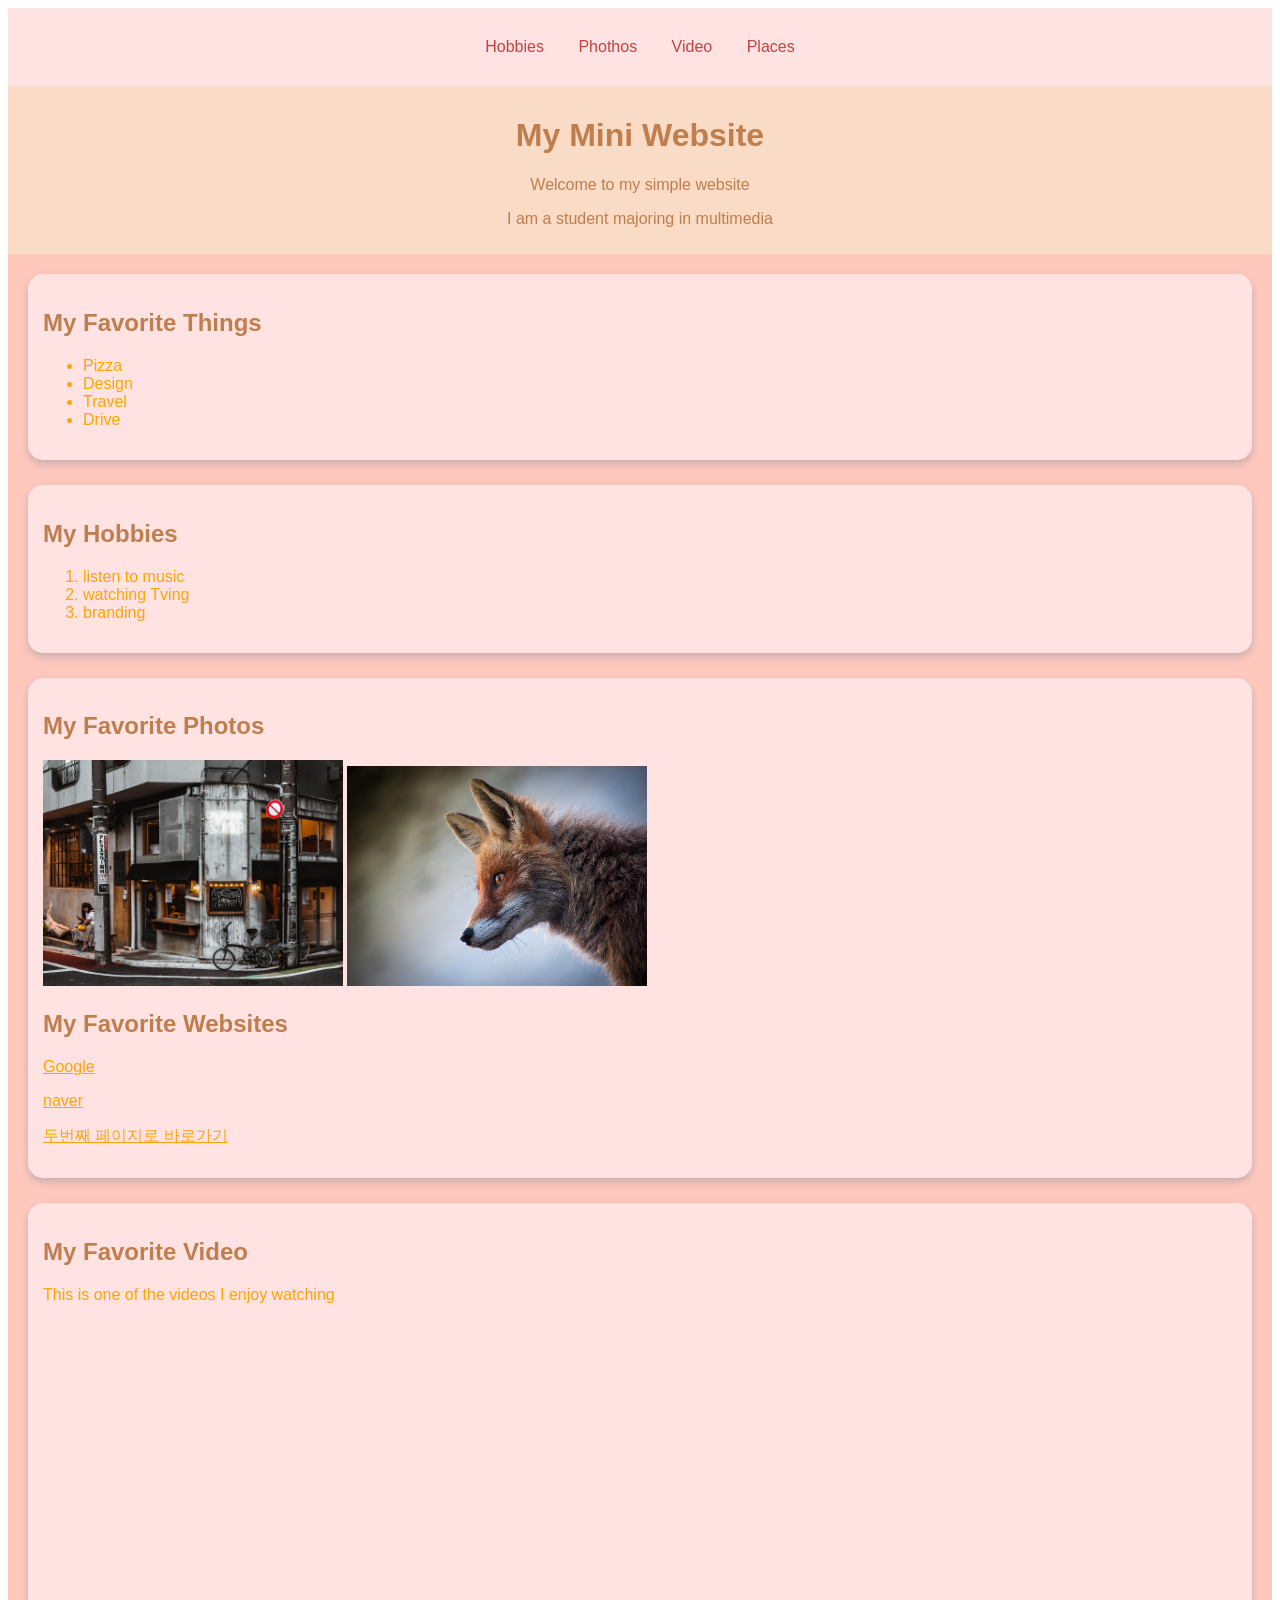
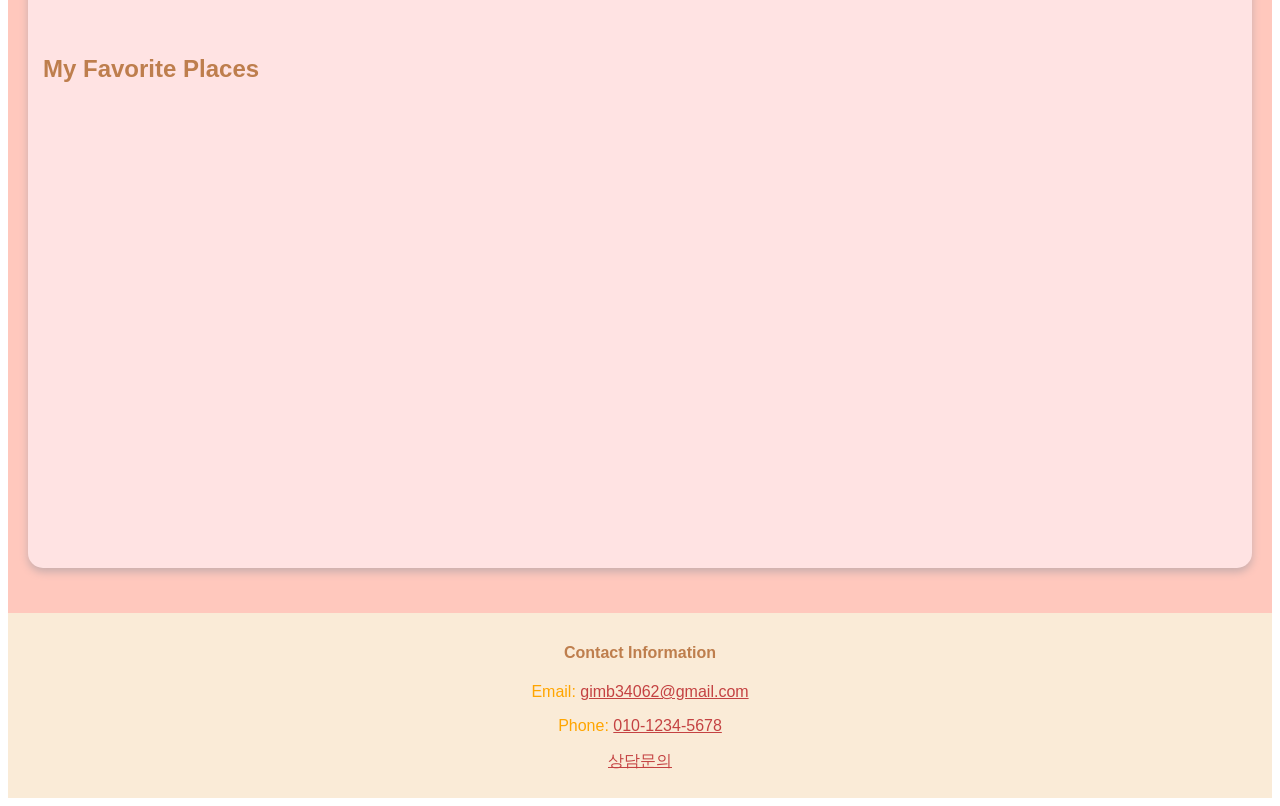
<file: index.html>
<html>
    <head>
        <meta charset="utf-8">
        <title>My Mini Website</title>
        <link rel="stylesheet" href="style.css">
    </head>
    <body>
    <nav>
        <ul>
            <li> <a href="#hobby">Hobbies</a> </li>
            <li> <a href="#photo">Phothos</a> </li>
            <li> <a href="#videos">Video</a> </li>
            <li> <a href="#place">Places</a> </li>
        </ul>
    </nav>

    <header>
        <h1>My Mini Website</h1>
        <p>Welcome to my simple website</p>
        <p>I am a student majoring in multimedia</p>
    </header>

    <section>

    <article>
        <h2>My Favorite Things</h2>
        <ul>
            <li>Pizza</li>
            <li>Design</li>
            <li>Travel</li>
            <li>Drive</li>
        </ul>
    </article>

    <article>
        <h2 id="hobby">My Hobbies</h2>
        <ol> 
            <li>listen to music</li>
            <li>watching Tving</li>
            <li>branding</li>
        </ol>
    </article>

    <article>
        <h2 id="photo">My Favorite Photos</h2>
        <img src="cafe.jpg" width="300" alt="cafe pgoto">
        <img src="animal.jpg" width="300" height="220">

        <h2>My Favorite Websites</h2>
        <p><a href="https://www.google.com/" target="_blank" style="color:orange">Google</a></p>
        <p><a href="https://www.naver.com/" target="_blank" style="color:orange">naver</a></p>
        <p> <a href="page2.html" target="_blank" style="color:orange">두번째 페이지로 바로가기 </a> </p>
    </article>

    <article>
        <h2 id="videos">My Favorite Video</h2>
        <p>This is one of the videos I enjoy watching</p>
        <iframe width="560" height="315" src="https://www.youtube.com/embed/Zv35RHrbQsk?si=mrv1y4r1Wg4385_a" title="YouTube video player" frameborder="0" allow="accelerometer; autoplay; clipboard-write; encrypted-media; gyroscope; picture-in-picture; web-share" referrerpolicy="strict-origin-when-cross-origin" allowfullscreen></iframe>

        <h2 id="place">My Favorite Places</h2>
        <iframe src="https://www.google.com/maps/embed?pb=!1m18!1m12!1m3!1d26067.5396847377!2d128.8755565881729!3d35.24524670466293!2m3!1f0!2f0!3f0!3m2!1i1024!2i768!4f13.1!3m3!1m2!1s0x3568c7586d1224a1%3A0xc4fd7ca267f016a0!2z6rmA7ZW0IOu2hOyCsOyEsQ!5e0!3m2!1sko!2skr!4v1773887109503!5m2!1sko!2skr" width="600" height="450" style="border:0;" allowfullscreen="" loading="lazy" referrerpolicy="no-referrer-when-downgrade"></iframe>
    </article>

    </section>

    <footer>
        <h4>Contact Information</h4>
        <p calss="foot-p">Email: <a href="mailto:gimb34062@gmail.com">gimb34062@gmail.com</a> </p>
        <p calss="foot-p">Phone: <a href="tel:010-1234-5678">010-1234-5678</a></p>
        <p calss="foot-p"><a href="page2.html" target="_blank">상담문의</a></p>
    </footer>

    </body>
</html>
</file>
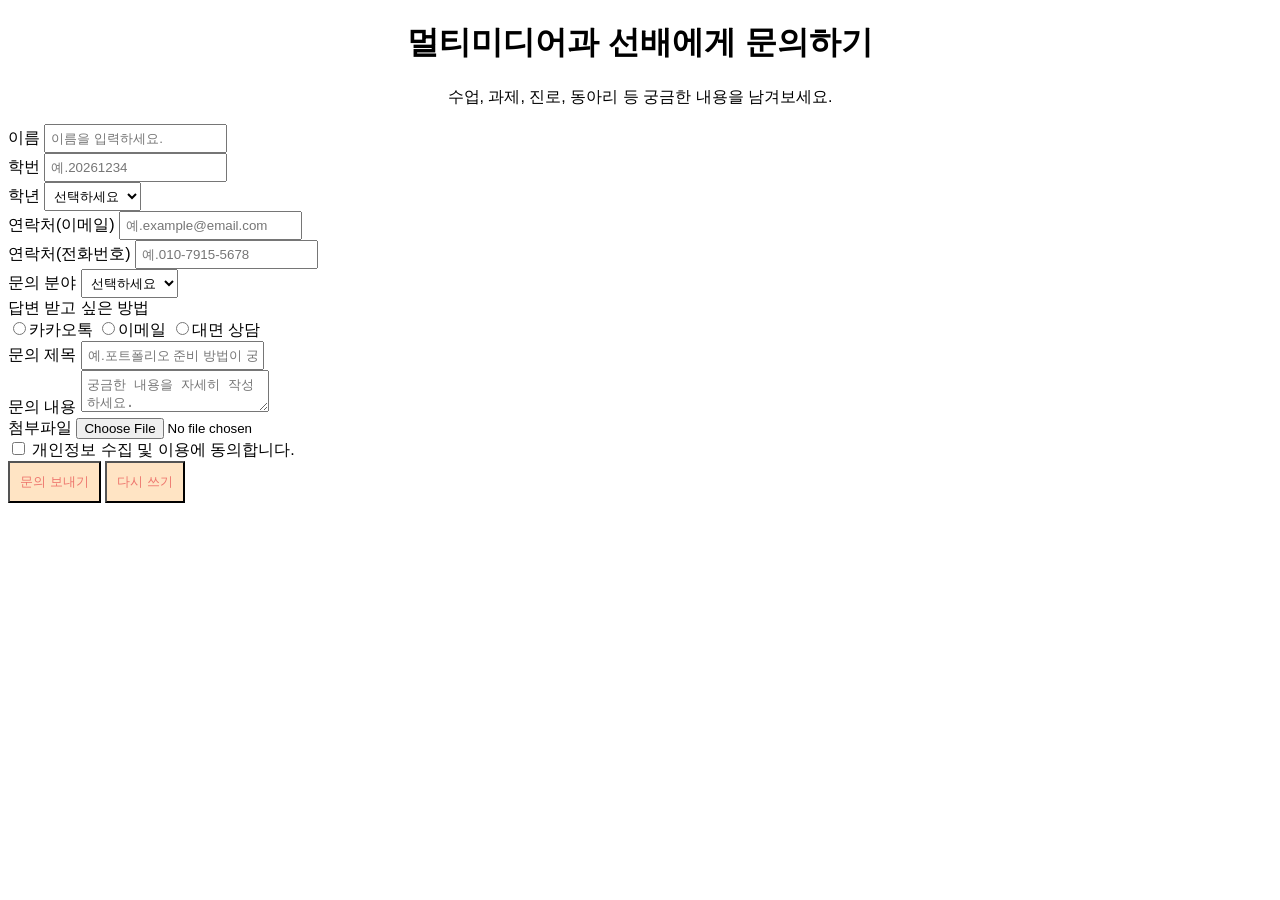
<file: page2.html>
<!DOCTYPE html>
<html lang="en">
<head>
    <meta charset="UTF-8">
    <meta name="viewport" content="width=device-width, initial-scale=1.0">
    <title>상담 문의</title>
    <style>
        body{
            font-family: Arial, Helvetica, sans-serif;
        }

        h1,p{
            text-align: center;
        }

        input[type="reset"] {
            padding:10px;
            background-color: bisque;
            color:rgb(238, 118, 109);
        }

        input[type="submit"] {
            padding:10px;
            background-color: bisque;
            color:rgb(238, 118, 109);
        }

        select, textarea, input[type="text"], input[type="email"], input[type="tel"] {
            padding:5px;
        }

        
    </style>
</head>
<body>

    <h1>멀티미디어과 선배에게 문의하기</h1>
    <p>수업, 과제, 진로, 동아리 등 궁금한 내용을 남겨보세요.</p>

    <form action="#" method="get">

        <div>
            <label for="username">이름</label>
            <input type="text" placeholder="이름을 입력하세요." name="username">
        </div>

        <div>
            <label for="student-id">학번</label>
            <input type="text" placeholder="예.20261234" name="student-id">
        </div>

        <div>
            <label for="grade">학년</label>
            <select name="grade">
                <option value="">선택하세요</option>
                <option value="1">1학년</option>
                <option value="2">2학년</option>
                <option value="3">3학년</option>
                <option value="4">4학년</option>
            </select>
        </div>

        <div>
            <label for="email">연락처(이메일)</label>
            <input type="email" placeholder="예.example@email.com" name="email">
        </div>

        <div>
            <label for="phone">연락처(전화번호)</label>
            <input type="tel" placeholder="예.010-7915-5678" name="phone">
        </div>

        <div>
            <label for="category">문의 분야</label>
            <select name="category">
                <option value="">선택하세요</option>
                <option value="class">수업</option>
                <option value="assignment">과제</option>
                <option value="career">진로</option>
                <option value="club">동아리</option>
                <option value="portfolio">포트폴리오</option>
            </select>
        </div>

        <div>
            <label>답변 받고 싶은 방법</label>
            <br>
            <label><input type="radio" name="reply" value="kakao">카카오톡</label>
            <label><input type="radio" name="reply" value="email">이메일</label>
            <label><input type="radio" name="reply" value="offline">대면 상담</label>
        </div>

        <div>
            <label for="title">문의 제목</label>
            <input type="text" name="tilte" placeholder="예.포트폴리오 준비 방법이 궁금해요.">
        </div>

        <div>
            <label for="content">문의 내용</label>
            <textarea name="content" placeholder="궁금한 내용을 자세히 작성하세요." row="6"></textarea>
        </div>

        <div>
            <label for="file">첨부파일</label>
            <input type="file" name="file">
        </div>

        <div>
            <label>
                <input type="checkbox" name="agree">
                개인정보 수집 및 이용에 동의합니다.
            </label>
        </div>

        <div>
            <input type="submit" value="문의 보내기">
            <input type="reset" value="다시 쓰기">
        </div>

    </form>

</body>
</html>
</file>
<file: style.css>
nav {

                background-color: rgb(255, 227, 227);
            }

            nav ul{
                list-style: none;
                text-align: center;
                padding: 30px;
                margin-bottom: 0;
            }

            nav ul li{
                display: inline;
                margin:15px;
            }

            nav a{
                text-decoration: none;
            }

            nav a:hover{
                text-decoration: underline;
            }

            header {
                background-color:#f9dbc6;
                text-align: center;
                padding:10px;
            }

            section {
                background-color: rgb(255, 200, 189);
                padding:20px;
            }

            footer {
                background-color: antiquewhite;
                text-align: center;
                padding:10px;
            }

            article {
                background-color: rgb(255, 227, 227);
                padding: 15px;
                margin-bottom: 25px;
                border-radius: 15px;
                box-shadow: 0 4px 8px rgb(200, 173, 173);
            }

            a {
                color:rgb(196, 66, 66);
            }

            h1 {
                color:rgb(190, 126, 77);
            }

            * {
                font-family: 'Segoe UI', 'Segoe UI', Tahoma, Geneva, Verdana, sans-serif;
                color: orange;
            }

            h2 {
                color:rgb(190, 126, 77);
            }

            h4 {
                color:rgb(190, 126, 77);
            }

            .foot-p {
                color:black;
            }

            header p {
                color:rgb(190, 126, 77);
            }
</file>
